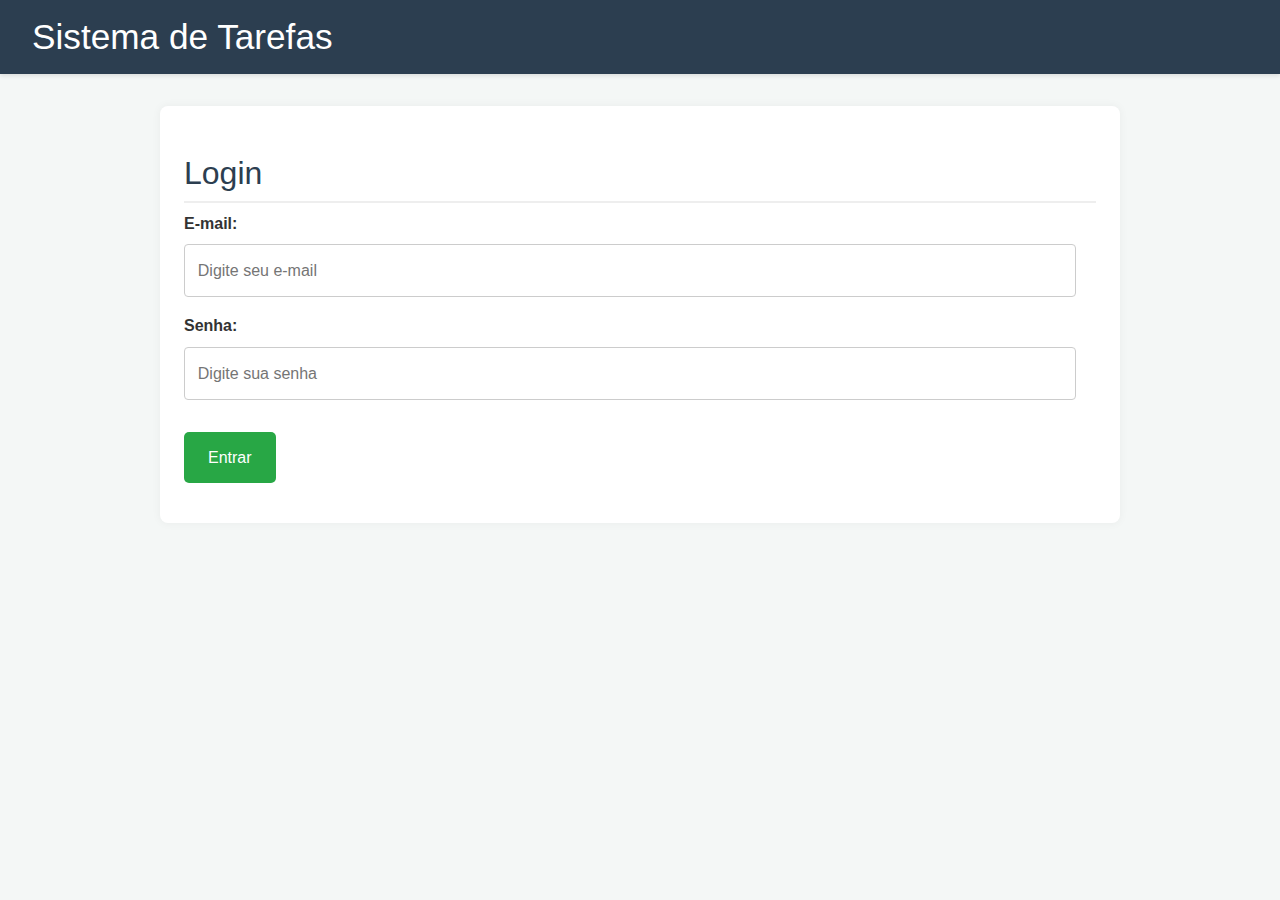
<file: SistemaTarefas/src/main/java/ucb/estudo/frontend/index.html>
<!DOCTYPE html>
<html lang="pt-BR">

<head>
    <meta charset="UTF-8">
    <meta http-equiv="X-UA-Compatible" content="IE=edge">
    <meta name="viewport" content="width=device-width, initial-scale=1.0">
    <title>Sistema de Tarefas</title>

    <!-- Bootstrap -->
    <link href="https://cdn.jsdelivr.net/npm/bootstrap@5.3.8/dist/css/bootstrap.min.css" rel="stylesheet">

    <!-- CSS Custom -->
    <link rel="stylesheet" href="css/main.css">
</head>

<body>

    <!-- Header e Navegação -->
    <header>
        <h1>Sistema de Tarefas</h1>
        <nav id="main-nav" style="display: none;">
            <span id="welcome-message"></span>
            <button id="btn-logout">Sair</button>
        </nav>
    </header>

    <!-- === Seção de Login === -->
    <main id="login-section">
        <h2>Login</h2>
        <form id="login-form">
            <div class="form-group">
                <label for="email">E-mail:</label>
                <input type="email" id="email" placeholder="Digite seu e-mail" required>
            </div>
            <div class="form-group">
                <label for="password">Senha:</label>
                <input type="password" id="password" placeholder="Digite sua senha" required>
            </div>
            <button type="submit">Entrar</button>
            <p id="login-error" class="error-message"></p>
        </form>
    </main>

    <!-- === Dashboard === -->
    <main id="dashboard-section" style="display: none;">
        <h2>Minhas Tarefas</h2>
        <button id="btn-add-task">+ Nova Tarefa</button>

        <div id="task-list">
            <!-- As tarefas serão carregadas aqui -->
        </div>
    </main>

    <!-- === Modal de Tarefa === -->
    <div id="task-modal" class="modal">
        <div class="modal-content">
            <span class="close-button">&times;</span>
            <h3 id="task-modal-title">Nova Tarefa</h3>
            <form id="task-form">
                <input type="hidden" id="task-id">

                <div class="form-group">
                    <label for="task-title">Título:</label>
                    <input type="text" id="task-title" placeholder="Ex: Estudar JS" required>
                </div>

                <div class="form-group">
                    <label for="task-description">Descrição:</label>
                    <textarea id="task-description" placeholder="Ex: Assistir aula sobre funções"></textarea>
                </div>

                <div class="form-group">
                    <label for="task-priority">Prioridade:</label>
                    <select id="task-priority" required>
                        <option value="Baixa">Baixa</option>
                        <option value="Média">Média</option>
                        <option value="Alta">Alta</option>
                    </select>
                </div>

                <div class="form-group">
                    <label for="task-status">Status:</label>
                    <select id="task-status" required>
                        <option value="Pendente">Pendente</option>
                        <option value="Em Andamento">Em Andamento</option>
                        <option value="Concluída">Concluída</option>
                    </select>
                </div>

                <div class="form-group">
                    <label for="task-due-date">Data de Vencimento:</label>
                    <input type="date" id="task-due-date">
                </div>

                <button type="submit">Salvar</button>
            </form>
        </div>
    </div>

    <!-- Scripts -->
    <script src="js/app.js"></script>
</body>

</html>
</file>
<file: SistemaTarefas/src/main/java/ucb/estudo/frontend/css/main.css>
/* Base */
body {
    font-family: 'Arial', sans-serif;
    margin: 0;
    padding: 0;
    background-color: #f4f7f6;
    color: #333;
    line-height: 1.6;
}

header {
    background-color: #2c3e50;
    color: #ffffff;
    padding: 1rem 0;
    text-align: center;
    box-shadow: 0 2px 4px rgba(0, 0, 0, 0.1);
    display: flex; /* Para alinhar mensagem e botão de sair */
    justify-content: space-between;
    align-items: center;
    padding: 1rem 2rem; /* Adiciona padding para os lados */
}

header h1 {
    margin: 0;
    font-size: 2.2rem;
}

#main-nav {
    display: flex;
    align-items: center;
    gap: 1rem;
}

#welcome-message {
    font-size: 1.1rem;
    font-weight: bold;
}

nav button {
    background-color: #3498db;
    color: white;
    border: none;
    padding: 0.7rem 1.2rem;
    margin: 0 0.5rem;
    border-radius: 5px;
    cursor: pointer;
    font-size: 1rem;
    transition: background-color 0.3s ease;
}

nav button:hover {
    background-color: #2980b9;
}

main {
    max-width: 960px;
    margin: 2rem auto;
    padding: 1.5rem;
    background-color: #ffffff;
    box-shadow: 0 0 10px rgba(0, 0, 0, 0.05);
    border-radius: 8px;
}

h2, h3 {
    color: #2c3e50;
    border-bottom: 2px solid #eee;
    padding-bottom: 0.5rem;
    margin-top: 1.5rem;
}

/* Formulários */
.form-group {
    margin-bottom: 1rem;
}

.form-group label {
    display: block;
    margin-bottom: 0.5rem;
    font-weight: bold;
}

.form-group input[type="text"],
.form-group input[type="email"],
.form-group input[type="password"],
.form-group input[type="date"],
.form-group textarea,
.form-group select {
    width: calc(100% - 20px);
    padding: 0.8rem;
    border: 1px solid #ccc;
    border-radius: 4px;
    font-size: 1rem;
}

.form-group textarea {
    resize: vertical;
    min-height: 80px;
}

button[type="submit"], #btn-add-task {
    background-color: #28a745;
    color: white;
    border: none;
    padding: 0.8rem 1.5rem;
    border-radius: 5px;
    cursor: pointer;
    font-size: 1rem;
    transition: background-color 0.3s ease;
    margin-top: 1rem;
}

button[type="submit"]:hover, #btn-add-task:hover {
    background-color: #218838;
}

.error-message {
    color: #dc3545;
    margin-top: 0.5rem;
    font-weight: bold;
}

/* Seção de Tarefas */
#task-list {
    margin-top: 1.5rem;
}

.task-item {
    background-color: #fdfdfd;
    border: 1px solid #eee;
    padding: 1rem;
    margin-bottom: 1rem;
    border-radius: 6px;
    display: flex;
    justify-content: space-between;
    align-items: center;
    box-shadow: 0 1px 3px rgba(0, 0, 0, 0.05);
}

.task-item h4 {
    margin: 0 0 0.5rem 0;
    color: #34495e;
}

.task-item p {
    margin: 0.2rem 0;
    color: #555;
    font-size: 0.9rem;
}

.task-item .task-actions {
    display: flex;
    gap: 0.5rem;
}

.task-item .task-actions button {
    background-color: #007bff;
    color: white;
    border: none;
    padding: 0.5rem 0.8rem;
    border-radius: 4px;
    cursor: pointer;
    font-size: 0.85rem;
    transition: background-color 0.3s ease;
}

.task-item .task-actions button:hover {
    background-color: #0056b3;
}

.task-item .task-actions .delete-button {
    background-color: #dc3545;
}

.task-item .task-actions .delete-button:hover {
    background-color: #c82333;
}

/* Modal */
.modal {
    display: none; /* Hidden by default */
    position: fixed; /* Stay in place */
    z-index: 1000; /* Sit on top */
    left: 0;
    top: 0;
    width: 100%; /* Full width */
    height: 100%; /* Full height */
    overflow: auto; /* Enable scroll if needed */
    background-color: rgba(0,0,0,0.4); /* Black w/ opacity */
}

.modal-content {
    background-color: #fefefe;
    margin: 10% auto; /* 10% from the top and centered */
    padding: 20px;
    border: 1px solid #888;
    width: 80%; /* Could be more or less, depending on screen size */
    max-width: 600px;
    border-radius: 8px;
    position: relative;
    box-shadow: 0 4px 8px rgba(0, 0, 0, 0.1);
}

.close-button {
    color: #aaa;
    float: right;
    font-size: 28px;
    font-weight: bold;
}

.close-button:hover,
.close-button:focus {
    color: black;
    text-decoration: none;
    cursor: pointer;
}
</file>
